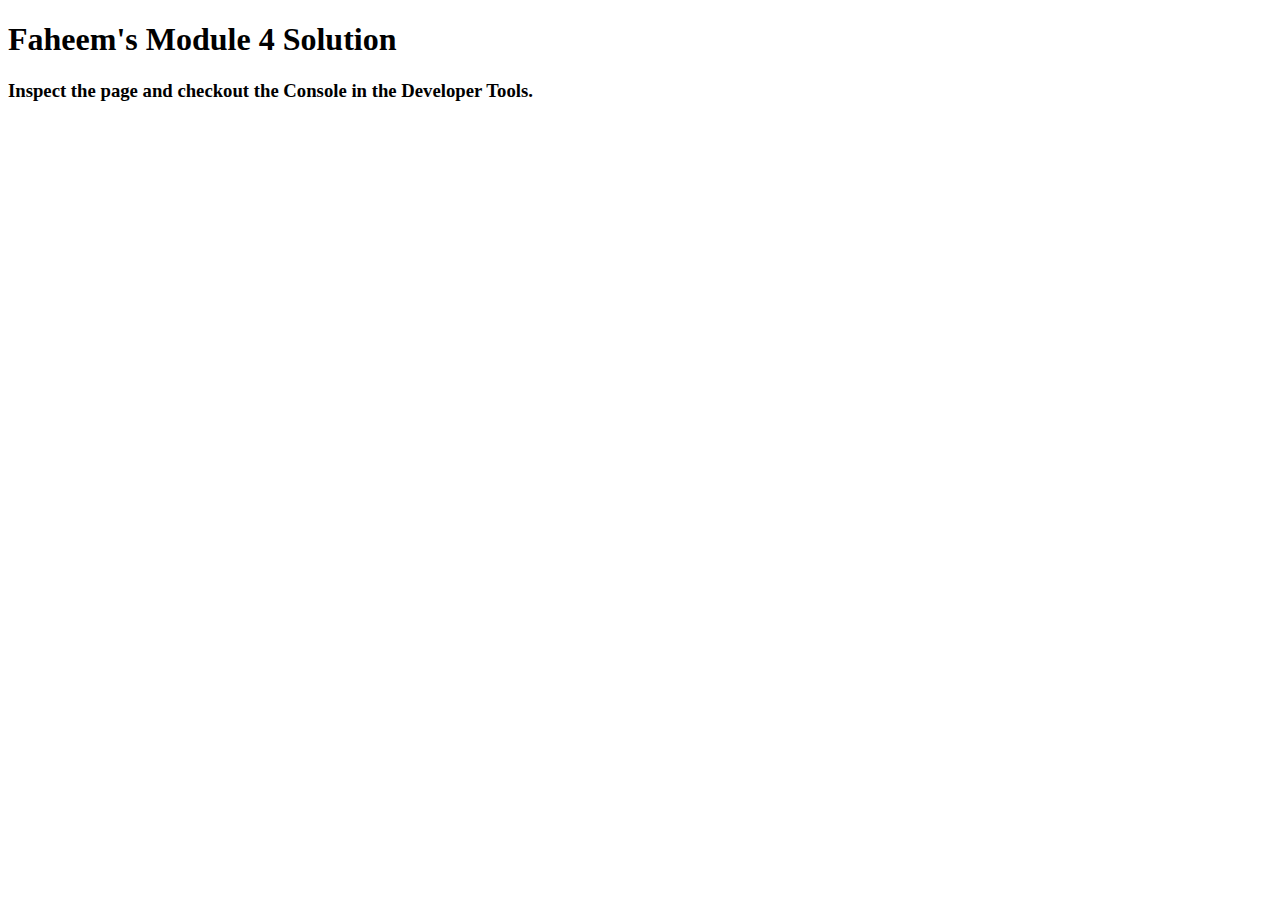
<file: index.html>
<!DOCTYPE html>
<html>
<head>
  <meta charset="utf-8">
  <title>Module 4 Solution</title>
  <script>
    var names = []; // DO NOT REMOVE
  </script>
  <script src="SpeakHello.js"></script>
  <script src="SpeakGoodBye.js"></script>
  <script src="script.js"></script>
</head>
<body>
  <h1>Faheem's Module 4 Solution</h1>
  <h3>Inspect the page and checkout the Console in the Developer Tools.</h3>
</body>
</html>
</file>
